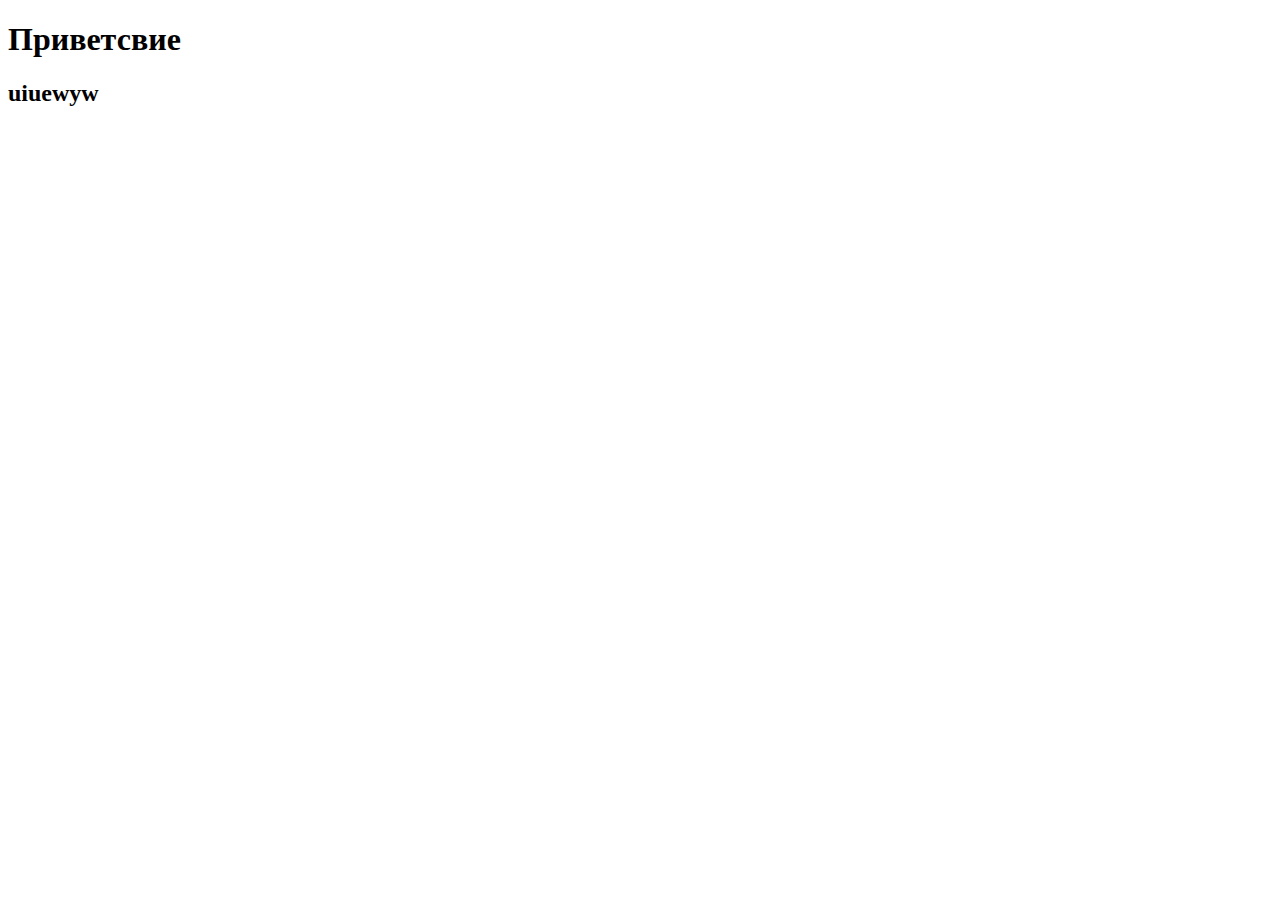
<file: index.html>
<!DOCTYPE html>
<html lang="en">
<head>
    <meta charset="UTF-8">
    <meta http-equiv="X-UA-Compatible" content="IE=edge">
    <meta name="viewport" content="width=, initial-scale=1.0">
    <title>Document</title>
</head>
<body>
   <H1>
       Приветсвие
   </H1>
   <h2>
       uiuewyw
   </h2>
</body>
</html>
</file>
